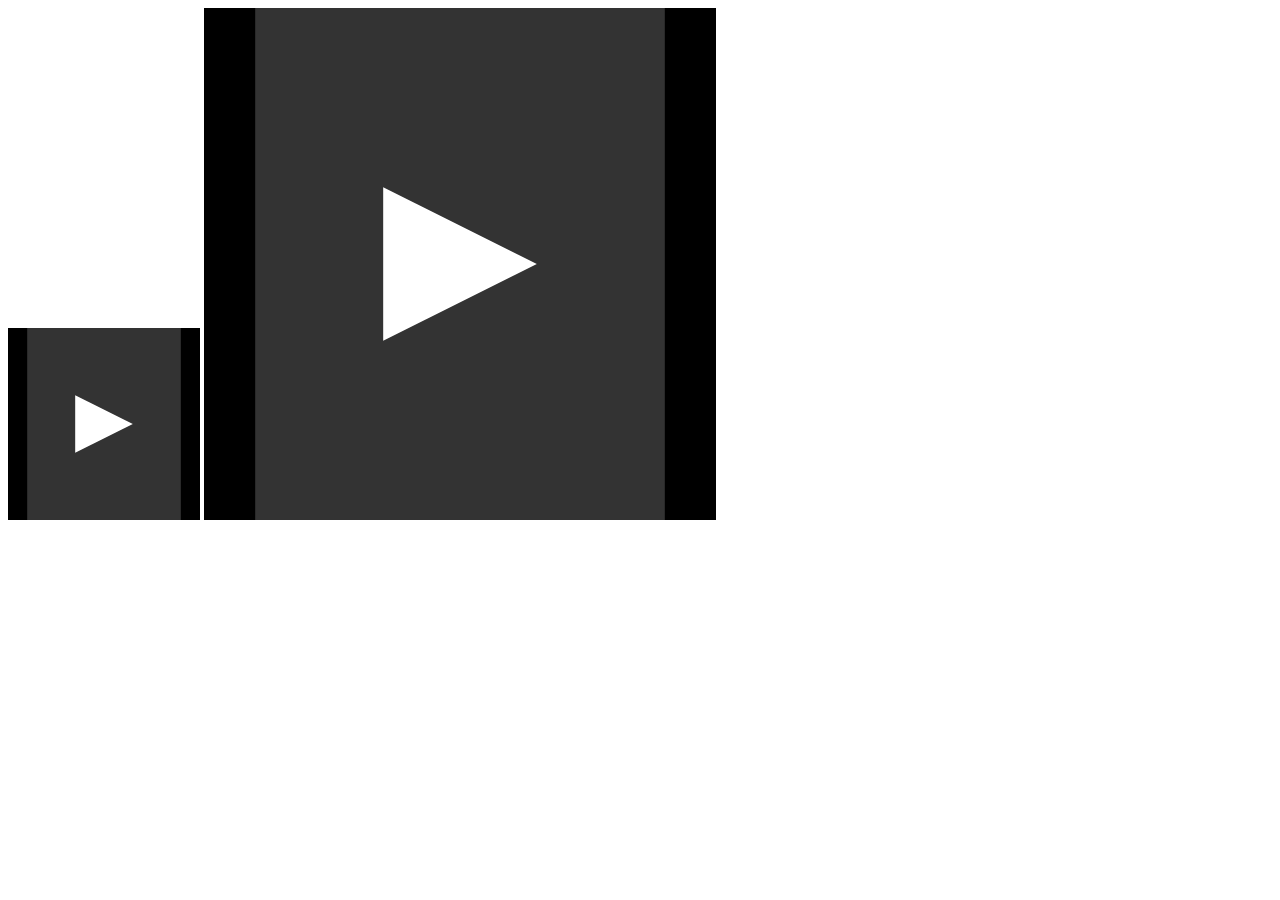
<file: create-icons.html>
<!DOCTYPE html>
<html>
<head>
    <title>Generate Icons</title>
</head>
<body>
    <canvas id="canvas192" width="192" height="192"></canvas>
    <canvas id="canvas512" width="512" height="512"></canvas>
    <script>
        function drawIcon(canvas, size) {
            const ctx = canvas.getContext('2d');
            
            // Background
            ctx.fillStyle = '#000000';
            ctx.fillRect(0, 0, size, size);
            
            // Video frame
            const margin = size * 0.1;
            const frameWidth = size - (margin * 2);
            const frameHeight = frameWidth * 1.7; // Portrait aspect ratio
            const frameY = (size - frameHeight) / 2;
            
            // Frame background
            ctx.fillStyle = '#333333';
            ctx.fillRect(margin, frameY, frameWidth, frameHeight);
            
            // Play button
            ctx.fillStyle = '#FFFFFF';
            const triangleSize = size * 0.3;
            const triangleX = size / 2;
            const triangleY = size / 2;
            
            ctx.beginPath();
            ctx.moveTo(triangleX - triangleSize/2, triangleY - triangleSize/2);
            ctx.lineTo(triangleX + triangleSize/2, triangleY);
            ctx.lineTo(triangleX - triangleSize/2, triangleY + triangleSize/2);
            ctx.closePath();
            ctx.fill();
        }

        // Draw icons
        drawIcon(document.getElementById('canvas192'), 192);
        drawIcon(document.getElementById('canvas512'), 512);

        // Convert to PNG and download
        function downloadIcon(canvas, filename) {
            const link = document.createElement('a');
            link.download = filename;
            link.href = canvas.toDataURL('image/png');
            link.click();
        }

        downloadIcon(document.getElementById('canvas192'), 'icon-192x192.png');
        downloadIcon(document.getElementById('canvas512'), 'icon-512x512.png');
    </script>
</body>
</html>
</file>
